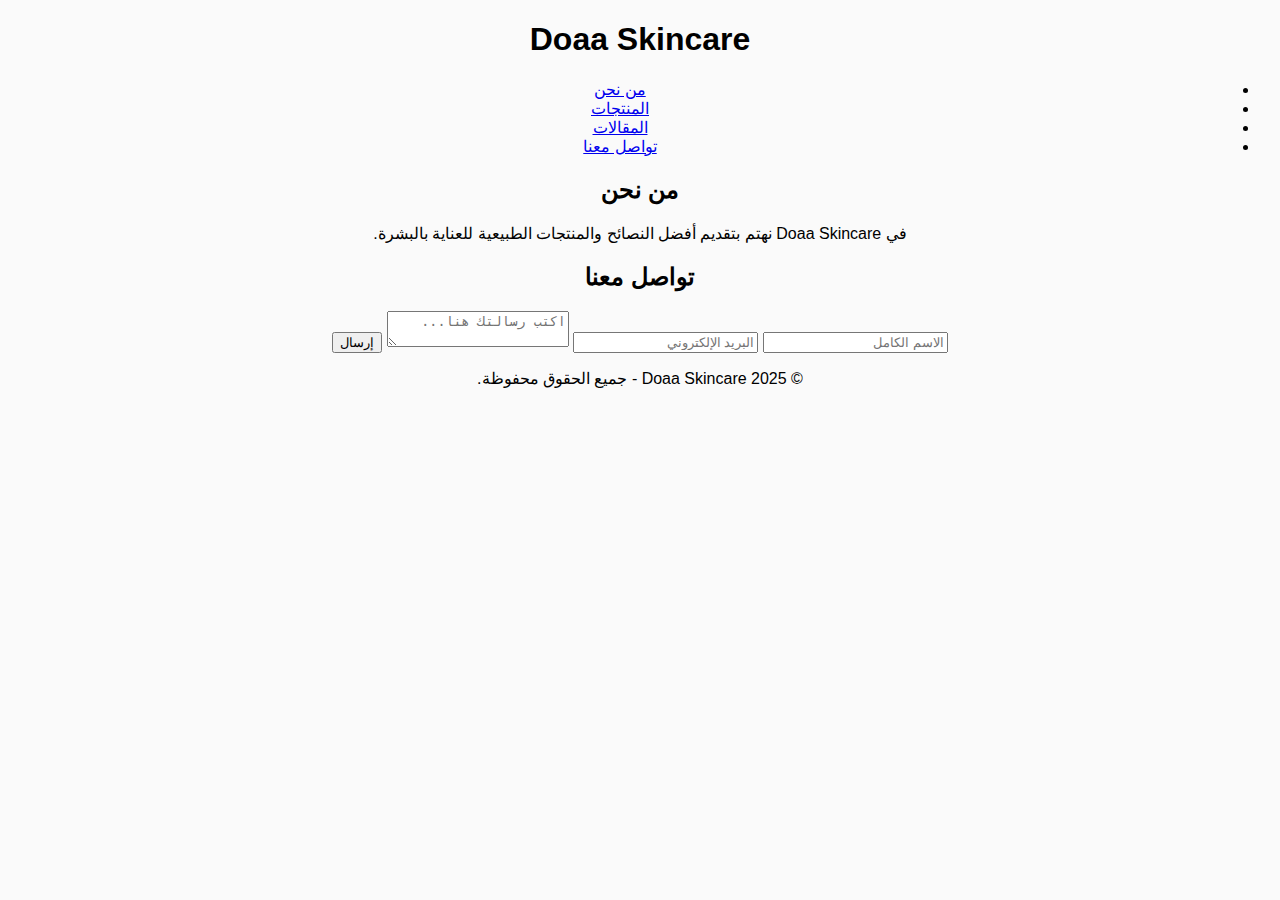
<file: index.html>
<!DOCTYPE html>
<html lang="ar" dir="rtl">
<head>
    <meta charset="UTF-8">
    <meta name="viewport" content="width=device-width, initial-scale=1.0">
    <title>Doaa Skincare - العناية بالبشرة</title>
    <link rel="stylesheet" href="style.css">
</head>
<body>
    <header>
        <h1>Doaa Skincare</h1>
        <nav>
            <ul>
                <li><a href="#about">من نحن</a></li>
                <li><a href="products.html">المنتجات</a></li>
                <li><a href="articles.html">المقالات</a></li>
                <li><a href="#contact">تواصل معنا</a></li>
            </ul>
        </nav>
    </header>

    <section id="about">
        <h2>من نحن</h2>
        <p>في Doaa Skincare نهتم بتقديم أفضل النصائح والمنتجات الطبيعية للعناية بالبشرة.</p>
    </section>

    <section id="contact">
        <h2>تواصل معنا</h2>
        <form id="contactForm">
            <input type="text" id="name" placeholder="الاسم الكامل" required>
            <input type="email" id="email" placeholder="البريد الإلكتروني" required>
            <textarea id="message" placeholder="اكتب رسالتك هنا..." required></textarea>
            <button type="submit">إرسال</button>
        </form>
        <p id="responseMessage"></p>
    </section>

    <footer>
        <p>© 2025 Doaa Skincare - جميع الحقوق محفوظة.</p>
    </footer>

    <script src="script.js"></script>
</body>
</html>
</file>
<file: style.css>
body { font-family: Arial; background: #fafafa; text-align: center; }
</file>
